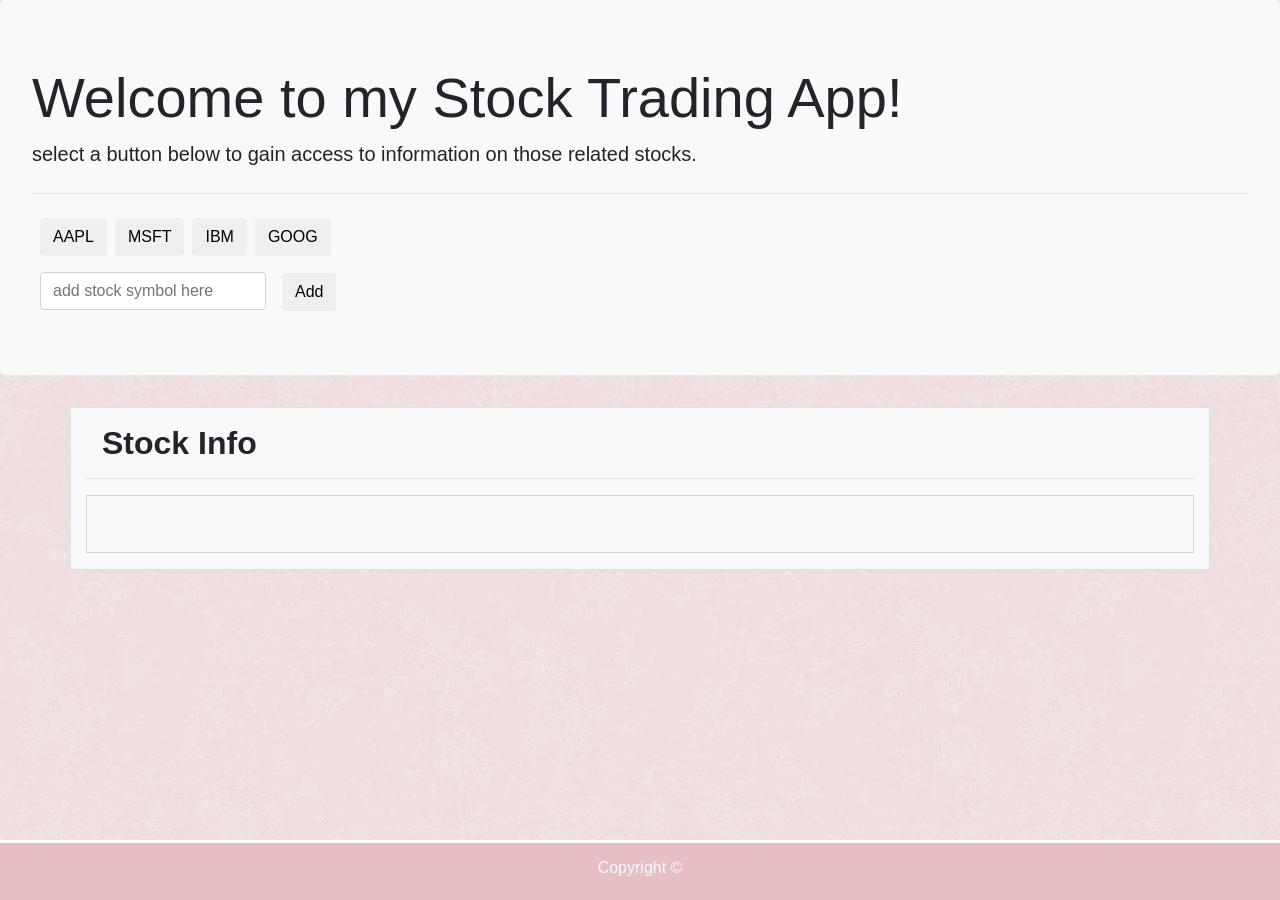
<file: index.html>
<!DOCTYPE html>
<html lang="en">

<head>
    <meta charset="UTF-8">
    <meta name="viewport" content="width=device-width, initial-scale=1.0">
    <meta http-equiv="X-UA-Compatible" content="ie=edge">
    <title>iexTradingAPI</title>
    <link rel="stylesheet" href="https://stackpath.bootstrapcdn.com/bootstrap/4.1.3/css/bootstrap.min.css" integrity="sha384-MCw98/SFnGE8fJT3GXwEOngsV7Zt27NXFoaoApmYm81iuXoPkFOJwJ8ERdknLPMO"
        crossorigin="anonymous">
    <link rel="stylesheet" href="https://use.fontawesome.com/releases/v5.3.1/css/all.css" integrity="sha384-mzrmE5qonljUremFsqc01SB46JvROS7bZs3IO2EmfFsd15uHvIt+Y8vEf7N7fWAU"
        crossorigin="anonymous">
    <link rel="stylesheet" href="style.css">
    <link rel="icon" type="image/png" href="favicon-stock.png">
</head>

<body background="pink_rice.png">

    <div class="bg-light jumbotron">
        <h1 class="display-4">Welcome to my Stock Trading App!</h1>
        <p class="lead">select a button below to gain access to information on those related stocks. </p>
        <hr class="my-4">
        <p>
            <div class="contentStock">
                <div class="newButtons"></div>
            </div>
        </p>
        <div class="addStockButton">
            <input id="userSymbol" class="ml-2" placeholder="add stock symbol here" /><button class="btn ml-3" id="addButton">Add</button>
        </div>
    </div>

    <div class="container-cust container border bg-light" style="margin-top:30px">
        <div class="row ">
            <div class="col-md-12">
                <h2 class="h2-custom pt-3 pl-3"><strong>Stock Info</strong></h2>
                <hr />
            </div>
        </div>
        <div class="row">
            <div class="col-md-12">
                <div class="stockInfoExpand mb-3"></div>
            </div>
        </div>
    </div>

    <div class="row">
        <footer class="footer mt-2" id="centerFooter">
            <div class="container footer1">
                <span class="text-light">Copyright ©</span>
            </div>
        </footer>
    </div>
    <script src="https://code.jquery.com/jquery-3.3.1.min.js"></script>
    <script src="app.js"></script>
</body>

</html>
</file>
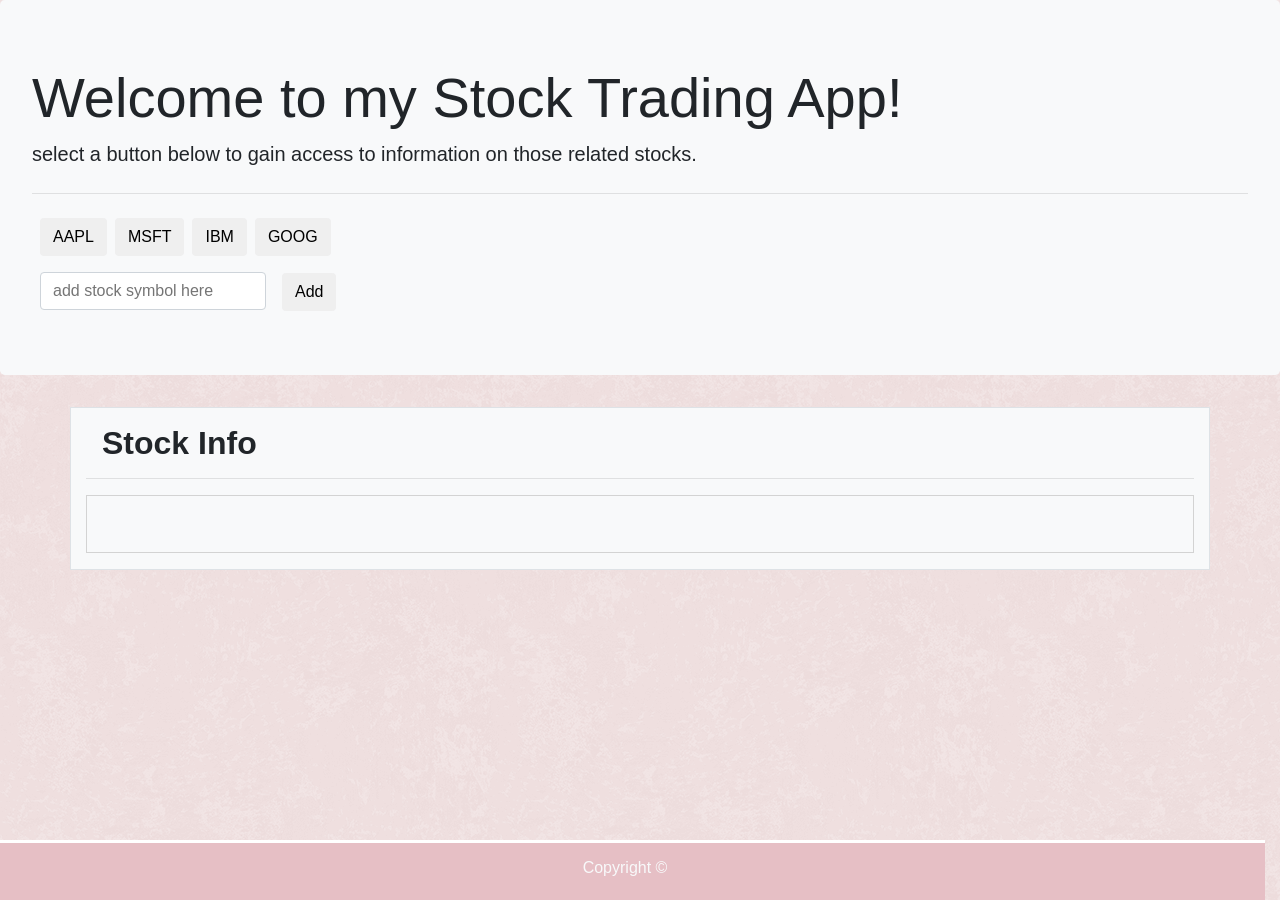
<file: index-bc.html>
<!DOCTYPE html>
<html lang="en">

<head>
    <meta charset="UTF-8">
    <meta name="viewport" content="width=device-width, initial-scale=1.0">
    <meta http-equiv="X-UA-Compatible" content="ie=edge">
    <title>iexTradingAPI</title>
    <link rel="stylesheet" href="https://stackpath.bootstrapcdn.com/bootstrap/4.1.3/css/bootstrap.min.css" integrity="sha384-MCw98/SFnGE8fJT3GXwEOngsV7Zt27NXFoaoApmYm81iuXoPkFOJwJ8ERdknLPMO"
        crossorigin="anonymous">
    <link rel="stylesheet" href="https://use.fontawesome.com/releases/v5.3.1/css/all.css" integrity="sha384-mzrmE5qonljUremFsqc01SB46JvROS7bZs3IO2EmfFsd15uHvIt+Y8vEf7N7fWAU"
        crossorigin="anonymous">
    <link rel="stylesheet" href="style.css">
    <link rel="icon" type="image/png" href="favicon-stock.png">
</head>

<body background="pink_rice.png">

    <div class="bg-light jumbotron">
        <h1 class="display-4">Welcome to my Stock Trading App!</h1>
        <p class="lead">select a button below to gain access to information on those related stocks. </p>
        <hr class="my-4">
        <p>
            <div class="contentStock">
                <div class="newButtons"></div>
            </div>
        </p>
        <div class="addStockButton">
                <input id="userSymbol" class="ml-2" placeholder="add stock symbol here" /><button class="btn ml-3" id="addButton">Add</button>
            </div>
    </div>

    <div class="container-cust container border bg-light" style="margin-top:30px">
            <div class="row ">
                <div class="col-md-12">
                <h2 class="h2-custom pt-3 pl-3"><strong>Stock Info</strong></h2>
                <hr />
                </div>
                </div>
                <div class="row">
                    <div class="col-md-12">
                            <div class="stockInfoExpand mb-3"></div>
                    </div>
                </div>
            </div>

            <div class= "row ">
                    <footer class="footer mt-2">
                            <div class="container footer1">
                              <span class="text-light">Copyright ©</span>
                            </div>
                          </footer>
            </div>
    <script src="https://code.jquery.com/jquery-3.3.1.min.js"></script>
    <script src="app.js"></script>
</body>

</html>
</file>
<file: style.css>
a{
    color:black;
    text-decoration:none;
  }
  
a:hover{
    color:pink;
    text-decoration:none;
  }

.newsbox{
    border:1px solid #777777;
    margin: 10px;
    padding: 10px;
}

.btn:hover{
  background: pink;
}

.stockInfoExpand{
  width: 100%;
  padding-top: 5%;
  border: 1px solid lightgrey;
  overflow: auto;
}

.content{
  width: 75%;
  float:left;
}

/* .addStockButton{
  float:right;
  margin-right:3%;
} */


.content {
  background-color: lightblue;
  width: 100%;
  position: fixed;
  margin-top: 0;
  padding:1%;
  margin-bottom: 40px;
}

.container-cust {
  margin-bottom: 100px;
}

#userSymbol{
  height: calc(2.25rem + 2px);
    padding: .375rem .75rem;
    font-size: 1rem;
    line-height: 1.5;
    color: #495057;
    background-color: #fff;
    background-clip: padding-box;
    border: 1px solid #ced4da;
    border-radius: .25rem;
    transition: 
      border-color .15s ease-in-out,box-shadow .15s ease-in-out;
}

/* Sticky Footer  */
.footer1 {
  width: auto;
  max-width: 980px;
  padding: 0 15px;

}
.footer {
  position: fixed;
  bottom: 0;
  width: 100%;
  height: 60px;
  line-height: 50px;
  background-color: rgb(230, 191, 197);
  border-top: 3px solid white;
  text-align: center;
}

#centerFooter {
  left: 0px;
}
</file>
